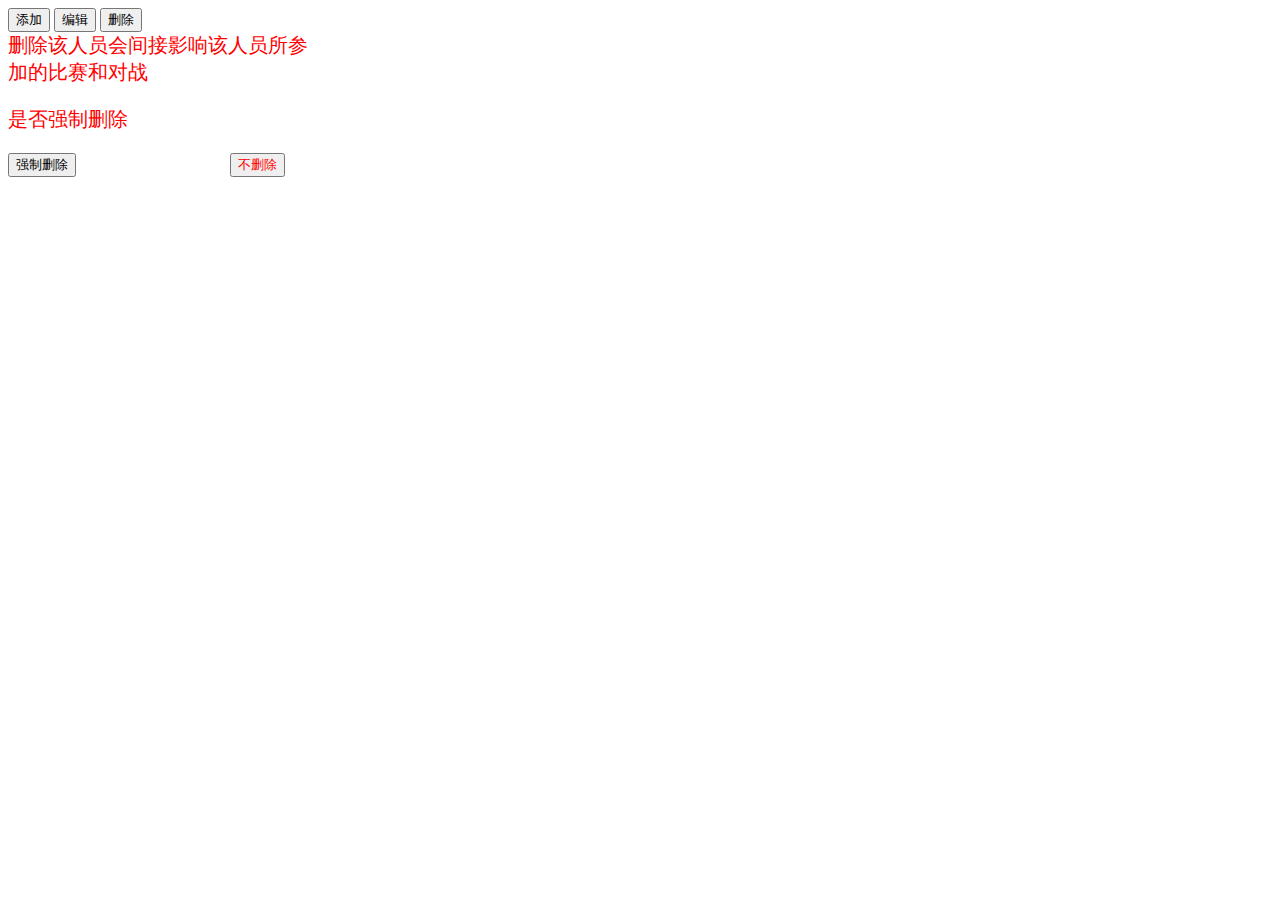
<file: vote2/src/main/resources/templates/condidate.html>
<!DOCTYPE html>
<html lang="en">
<head>
    <meta charset="UTF-8" content="multipart/form-data;"/>
    <title>Title</title>
</head>
<body>

<div id="tb">
    <button id="butaddren" class="easyui-linkbutton" data-options="iconCls:'icon-add',plain:true">添加</button>
    <button id="butupdateren" class="easyui-linkbutton" data-options="iconCls:'icon-edit',plain:true">编辑</button>
    <button id="butdeleteren" class="easyui-linkbutton" data-options="iconCls:'icon-remove',plain:true">删除</button>
</div>
<div>
<table id="tableren"></table>
</div>

<div id="winren" style="display: none">
    <form id="formren" method="post">
        <br/><br/>
        <lable>人员编号：</lable><input id="renid" class="easyui-textbox"  data-options="readonly:true" style="width:30px"/><span>系统自带的</span>
        <br/><br/>
        <lable>人员名称：</lable><input id="renname" class="easyui-validatebox" data-options="required:true,missingMessage:'请输入参赛人员名字'" style="width:300px;height:30px"/>
        <br/><br/>
        <lable>人员简介：</lable><input id="reninfomation" class="easyui-validatebox" data-options="required:true,missingMessage:'请输入人员的简介'" style="width:300px;height:30px"/>
        <br/><br/>
        <lable>图片:</lable>
        <input id="fb" type="text" style="width:250px"/>
        <br/><br/>
        <button style="width: 100px;margin-left: 30%;" id="addren" class="easyui-linkbutton" data-options="iconCls:'icon-save'">保存并添加</button>
    </form>


    <!--<form id="form1" runat="server">-->
    <!--<lable>图片:</lable>-->
    <!--<input id="fb" type="text" style="width:250px"/>-->
    <!--<button id="fileupload" type="submit" class="easyui-linkbutton" data-options="iconCls:'icon-print'" style="width:80px">上传查看</button>-->
    <!--<div style="height: 200px;width: 200px;border:1px solid red;margin-left: 30px">-->
        <!--<img id="img1" src="" alt=""/>-->
    <!--</div>-->
    <!--</form>-->
</div>

<div id="winmm" class="easyui-window" title="My Window" style="width:300px;height:200px"
     data-options="iconCls:'icon-save',modal:true,closed:true">
    <lable style="color: red;font-size: 20px">删除该人员会间接影响该人员所参加的比赛和对战</lable>
    <p  style="color: red;font-size: 20px">是否强制删除</p>

    <button id="qingzhishanchu" class="easyui-linkbutton" data-options="plain:true">强制删除</button>
    <button id="closewinmm" style="margin-left: 150px;color: red" class="easyui-linkbutton" data-options="plain:true,iconCls:'icon-cancel'">不删除</button>
</div>

<script type="text/javascript">

    //删除一个人员
    $("#butdeleteren").click(function () {
        var r = $('#tableren').datagrid('getSelected');	// get the selected row

        if (r==null){
            alert("请选择要删除的人员")
        } else{
            $('#winmm').window('open'); // open a window

        }

    })

    $("#qingzhishanchu").click(function () {
        var r = $('#tableren').datagrid('getSelected');	// get the selected row
        $.ajax({
            url:"deletecondidate",
            type:"get",
            data:{
                id:r.id
            },
            success:function (data) {
                alert("删除成功")
                $('#winmm').window('close');
                $('#tableren').datagrid('reload');
            }

        })
    })

    $("#closewinmm").click(function () {
        $('#winmm').window('close'); // open a window
    })


    // 开始就创建一个文件框
    $('#fb').filebox({
        buttonText: '选择文件',
        buttonAlign: 'right',
        accept:'image/jpeg,image/png,image/jpeg,image/jpeg'
    })

    //加号标签弹出新增人员窗口
    $("#butaddren").click(function () {

        $('#winren').window({
            title: "添加一个新的参赛人员",
            width: 600,
            height: 400,
            draggable: true,
            resizable: true,
            shadow: false
        });

    })
    //输入信息后添加并保存一个人
    $("#addren").click(function () {

        var al1 = $("#renname").val()
        var al2 = $("#reninfomation").val()
        var filePathName = $("#fb").filebox('getValue');
        console.log(al1)
        console.log(al2)
        console.log(filePathName)
        $('#tableren').datagrid('reload');
        $('#winren').window('close');
    })

    function addren(){

        var al1 = $("#renname").val();
        var al2 = $("#reninfomation").val();
        var filePathName = $("#fb").filebox('getValue');

        $.ajax({
            url:"addcondidate",
            type:"post",
            dataType:"json",
            data:{
                name:al1,
                discrible:al2,
                image:filePathName
            },
            success:function (data) {
                alert("添加成功")
                var tab = $('#tt').tabs('getSelected');  // 刷新当前页面
                tab.panel('refresh', 'condidatemanage');
            }
        })
    }


    $(function () {
        //开始加载一个所有人员的表格
        console.log("我使用了")
        $('#tableren').datagrid({
            url: 'condidateall',
            singleSelect: true,
            columns: [[
                {field: 'id', title: '编号', width: 60},
                {field: 'name', title: '名字', width: 100},
                {field: 'discrible', title: '介绍', width: 200, align: 'right'},
                {field: 'image', title: '图片', width: 200, align: 'right'}
            ]]
        });

        $('#formren').form({
            success: function () {  //提交成功后执行的方法
                addren();
            }
        });

        // $('#form1').form({
        //     success: function () {  //提交成功后执行的方法
        //         btnUpload();
        //     }
        // });
        // 文件上传
        // $("#fileupload").click(function (e) {
        //     e.preventDefault();
        //     console.log("进拉力")
        //     var filePathName = $("#fb").filebox('getValue');
        //     var al1 = $("#renname").val()
        //     console.log(filePathName)
        //     $.ajax({
        //         url:"fileUpload",
        //         type:"post",
        //         data:{
        //             username:al1,
        //             filename:filePathName
        //         },
        //         success:function (data) {
        //             alert("上传成功")
        //         }
        //
        //     })
        //
        // })

    })
    // function btnUpload() {  //异步上传图片的方法
    //     $.ajax({
    //         url: 'fileUpload', //执行上传处理的文件地址
    //         // secureuri: false, //是否加密，一般是false，默认值为false
    //         fileElementId: 'filebox_file_id_1', //这里 的filebox的id为 filebox_file_id_1而不是fileName
    //         type: 'post', //请求方式，如果传递额外数据，必须是post
    //         success: function (data) {//成功的回调函数，内部处理会加上html标签
    //             //因返回的data 是dom对象需转换成jquery对象才能获取到对应的相对路径
    //             $("#img1").attr("src", $(data).text());
    //         }
    //     });
    //     $('#fileName').filebox('clear');//上传成功后清空里面的值
    // }

</script>
</body>
</html>
</file>
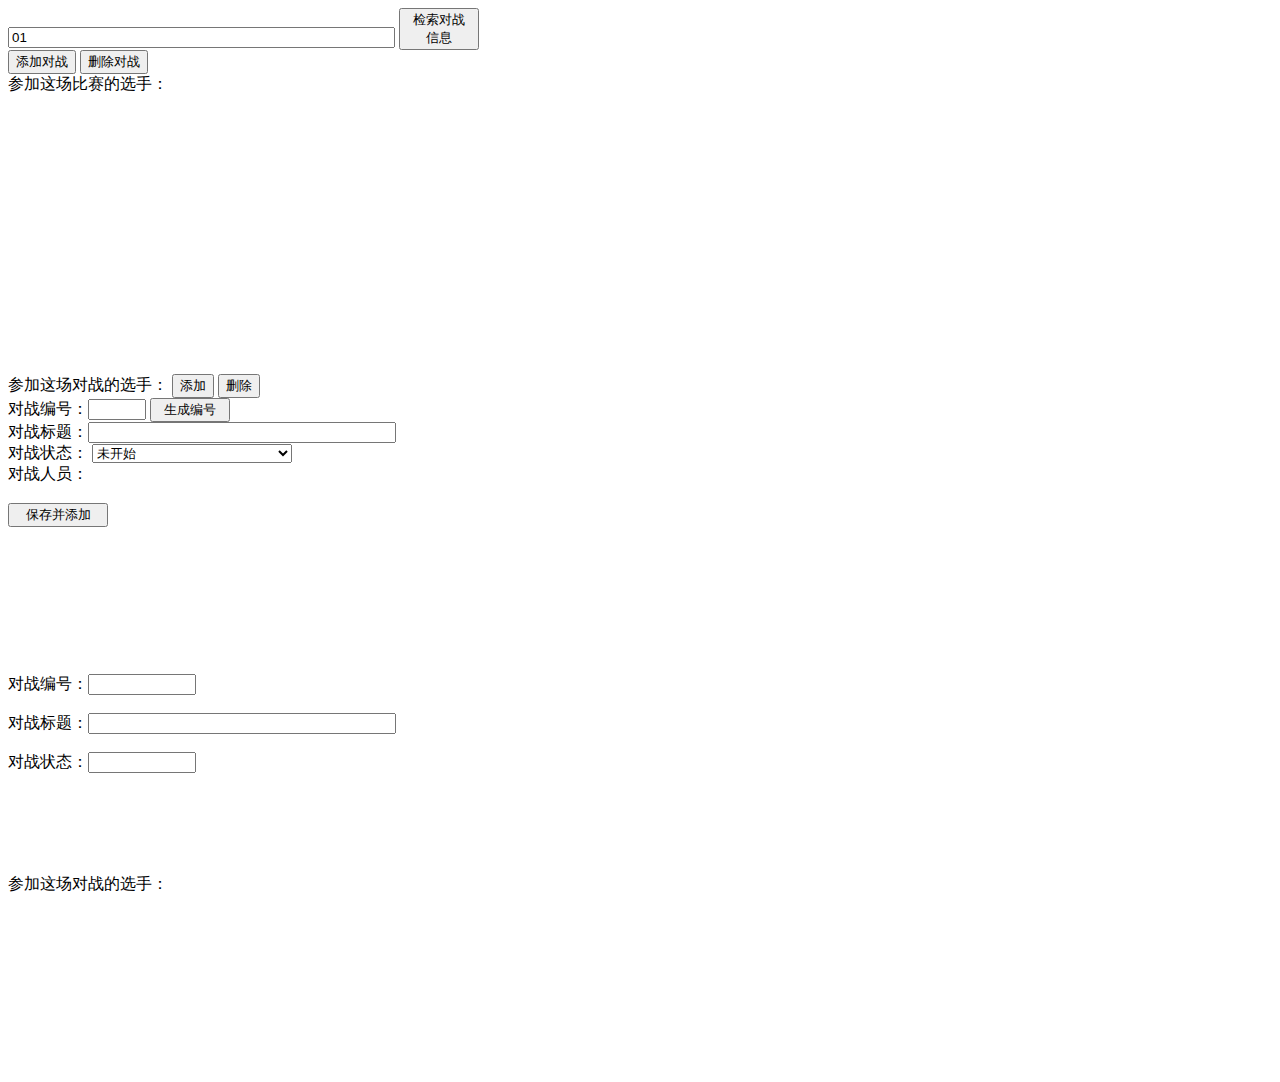
<file: vote2/src/main/resources/templates/fight.html>
<!DOCTYPE html>
<html lang="en">
<head>
    <meta charset="UTF-8"/>
    <title>Title</title>
</head>
<body>

<div>
    <input id="cc2" style="width: 30%;" name="dept" value="01"/>
    <button id="jiansuo2" class="easyui-linkbutton" data-options="iconCls:'icon-search'" style="width:80px">检索对战信息</button>

    <div id="ttfight">
        <button id="addfight" class="easyui-linkbutton" data-options="iconCls:'icon-add',plain:true">添加对战</button>
        <button id="deletefight" class="easyui-linkbutton" data-options="iconCls:'icon-remove',plain:true">删除对战</button>
        <!--<button id="" class="easyui-linkbutton" data-options="iconCls:'icon-edit',plain:true">编辑</button>-->
    </div>
    <div class=""><table id="dgs2"></table></div>

</div>


<!--//添加参赛人员的窗口-->
<div id="fightrenwin" class="easyui-window" title="My Window" style="width:600px;height:600px"
     data-options="iconCls:'icon-save',modal:true,closed:true">
    <div class="easyui-layout" data-options="fit:true">
        <div data-options="region:'north',split:true" style="height:300px">
            <label>参加这场比赛的选手：</label>
            <br/>
            <table id="fightallcondidate"></table>
        </div>
        <div data-options="region:'center'">
            <lable>参加这场对战的选手：</lable>
            <button id="addfightcondidate" class="easyui-linkbutton" data-options="iconCls:'icon-add',plain:true">添加</button>
            <button id="deletefightcondidate" class="easyui-linkbutton" data-options="iconCls:'icon-remove',plain:true">删除</button>
            <br/>
            <lable>对战编号：</lable><input id="autofightid" class="easyui-textbox" data-options="readonly:true" style="width:50px"/>
            <button id="autoidbutton" class="easyui-linkbutton" data-options="iconCls:'icon-reload'" style="width:80px">生成编号</button>
            <br/>
            <lable>对战标题：</lable><input id="fightname" class="easyui-textbox" data-options="" style="width:300px"/>
            <br/>
            <lable>对战状态：</lable>
            <select id="fightstatesel"  class="easyui-combobox" name="dept" style="width:200px;">
                <option value="0">未开始</option>
                <option value="1">进行中</option>
                <option value="2">已结束</option>
            </select>
            <br/>
            <lable>对战人员：</lable>
            <table  class="easyui-datagrid" id="fightcondidates" data-options="singleSelect:true"></table>
            <br/>
            <button style="width: 100px;" id="addduizhan" class="easyui-linkbutton" data-options="iconCls:'icon-save'">保存并添加</button>
        </div>
    </div>


</div>

<!--双击对战表显示当前选中的对战的对战信息和人员信息-->
<div id="selectfight" class="easyui-window" title="对战信息" style="width:600px;height:400px;"
     data-options="iconCls:'icon-save',modal:true,closed:true">
    <div class="easyui-layout" data-options="fit:true">
        <div data-options="region:'north',split:true" style="height:200px">
            <lable>对战编号：</lable><input id="fightids" class="easyui-textbox" data-options="readonly:true" style="width:100px"/>
            <br/><br/>
            <lable>对战标题：</lable><input id="fighttitles" class="easyui-textbox" data-options="readonly:true" style="width:300px"/>
            <br/><br/>
            <lable>对战状态：</lable><input id="fightsates" class="easyui-textbox" data-options="readonly:true" style="width:100px"/>
        </div>
        <div data-options="region:'center'">
            <lable>参加这场对战的选手：</lable>
            <table id="fightrenlist"></table>
        </div>
    </div>
</div>


<script type="text/javascript">





    //删除一场对战包括对战人员表中的该场对战的信息
    $("#deletefight").click(function () {
        var duizhanid = $('#dgs2').datagrid("getSelected")
        if (duizhanid==null){
            alert("请选择要删除的对战")
            return false
        } else {
            $.ajax({
                url:"deletefight",
                type:"get",
                data:{
                    fightid:duizhanid.id
                },
                success:function (data) {
                    alert("删除成功")
                    $('#dgs2').datagrid('reload');

                }
            })

        }

    })


    //自动生成对战编号返回对战的信息显示(添加一场对战)
    $("#autoidbutton").click(function () {

        var g = $('#cc2').combogrid('grid');	// 当前父类option
        var r = g.datagrid('getSelected');	// 当前比赛的信息
        var fightname = $("#fightname").textbox("getText")
        var selectstate = $("#fightstatesel").combobox("getValue")


        console.log(r.id)
        console.log(fightname)
        console.log(selectstate)
        if (fightname==""){
            alert("请填写对战题目")
            return false
        } else{
            $.ajax({
                url:"addfight",
                type:"post",
                data:{
                    sessionid:r.id,
                    "fightname":fightname,
                    state:selectstate
                },
                success:function (data) {
                    $("#autofightid").textbox("setText",data.id)
                    $("#autoidbutton").css("display","none")
                }
            })

        }
    })

    
    //为这场对战添加一个人
    $("#addfightcondidate").click(function () {
        var renid = $("#fightallcondidate").datagrid("getSelected")
        var duizhanid = $('#dgs2').datagrid("getSelected")
        var autoid = $("#autofightid").textbox("getText")
        console.log(renid)
        console.log($("#fightcondidates").length)
        if (renid==null){
            alert("请从上方选择要加入对战的人")
            return false
        } else {
            if (autoid=="")
            {
                alert("请先生成您的对战编号")
                return false
            }else {

                // 要验证下方表是否已经存在这个人
                // 这段代码是获取当前页的所有行。
                //要拿到上面表的选中行的id和下面表的所有id信息

                var rowsss = $("#fightcondidates").datagrid("getRows");
                console.log(rowsss)
                if (rowsss!=null)
                {
                    for(var i=0;rowsss.length>i;i++)
                    {
                        //获取每一行的数据
                        if (rowsss[i].id==renid.id){
                            alert("此人员已经参加这场对战")
                            return false
                        }
                    }
                }

                $.ajax({
                    url:"addfightcondidate",
                    type:"get",
                    data:{
                        fightid:autoid,
                        condidateid:renid.id
                    },
                    success:function (data) {
                        alert("添加成功"+data)

                        $('#fightcondidates').datagrid('insertRow',
                            {
                                index: 0,	// index start with 0
                                row: {
                                    id:renid.id,
                                    name:renid.name,
                                    discrible:renid.discrible,
                                    image:renid.image
                                }
                            });
                        $('#dgs2').datagrid('reload');
                    },
                    error:function () {
                        alert("添加失败")
                    }

                })
            }

        }

    })

    //保存并添加保证下边表格中至少有两条或者两条以上的数据
    $("#addduizhan").click(function () {
        var tab = $('#tt').tabs('getSelected');
        //获得当前选中的tab 的href
        var url = $(tab.panel('options')).attr('href');
        console.log(url)
        tab.panel('refresh', url);
    })
    
    
    //为这场对战删除一个人
    $("#deletefightcondidate").click(function () {
        var fightids = $("#fightids").textbox("getText")//生成的对战编号
        var fightcondi = $("#fightcondidates").datagrid("getSelected")//下方对战人

        console.log(fightname)
        console.log("你好")
        console.log(fightcondi)
        if (fightcondi==null){
            alert("请从下方对战列表中选取要删除的人")
            return false
        } else {
            $.ajax({
                url:"deletfightcondidate",
                type:"get",
                data:{
                    fightid:fightids.id,
                    condidateid:fightcondi.id
                },
                success:function (data) {
                    alert("删除成功"+data)
                    var index = $('#fightcondidates').datagrid("getRowIndex",$("#fightcondidates").datagrid('getSelected'))
                    $('#fightcondidates').datagrid('deleteRow',index)
                },
                error:function (data) {
                    alert("删除失败"+data)
                }
            })
        }
    })
    

    //进入对战添加页面需要的操作
    $("#addfight").click(function () {

        $('#fightrenwin').panel('open').panel('refresh');


        $('#fightcondidates').datagrid('loadData', { total: 0, rows: [] });
        $('#autoidbutton').css("display","block")
        $("#autofightid").textbox("setText","")
        $("#fightname").textbox("setText","")


        var g = $('#cc2').combogrid('grid');	// 当前父类option
        var r = g.datagrid('getSelected');	// 当前比赛的信息
        
        if (r==null){
            alert("请选择要添加对战的比赛")
            return false
        }else{
            $('#fightallcondidate').datagrid({
                url: 'sessionidallcondidate',
                queryParams: {
                    id: r.id
                },
                singleSelect: true,
                columns: [[
                    {field: 'id', title: '编号', width: 60},
                    {field: 'name', title: '名字', width: 100},
                    {field: 'discrible', title: '介绍', width: 200, align: 'right'},
                    {field: 'image', title: '图片', width: 200, align: 'right'}
                ]]
            });

            $('#fightcondidates').datagrid({
                // url: 'selectfightcondidate',
                // queryParams: {
                //     id: r.id
                // },
                singleSelect: true,
                columns: [[
                    {field: 'id', title: '编号', width: 60},
                    {field: 'name', title: '名字', width: 100},
                    {field: 'discrible', title: '介绍', width: 200, align: 'right'},
                    {field: 'image', title: '图片', width: 200, align: 'right'}
                ]]
            });
        }

        

    })

    // 生成头部选择栏
    $('#cc2').combogrid({
        panelWidth:550,
        value:'请选择要查看的比赛场次',
        idField:'id',
        textField:'title',
        url:'sessionall',
        columns:[[
            {field:'id',title:'场次编号',width:60},
            {field:'title',title:'比赛标题',width:150},
            {field:'infomation',title:'比赛地点',width:120},
            {field:'time',title:'时间',width:80},
            {field:'state',title:'状态',width:80}
        ]]
    });

    //检索这场比赛的所有对战信息
    $("#jiansuo2").click(function () {

        var g = $('#cc2').combogrid('grid');	// 当前父类option
        var r = g.datagrid('getSelected');	// 当前比赛的信息

        $("#dgs2").datagrid({
            url: "/selectfightall",
            queryParams: {
                id: r.id
            },
            singleSelect: true,
            pagination: true,
            pageSize: 10,
            pageList: [10, 20, 30],
            method: "get",
            columns: [[
                {field: 'id', title: '对战编号', width: 100},
                {field: 'state', title: '对战状态', width: 200,},
                {field: 'fightname', title: '对战名称', width: 200, align: 'right'}                    ]]
        });
    })

    // //一个对战人员的窗口
    // $('#fightrenwin').window({
    //     title: "编辑一场对战",
    //     width: 600,
    //     height: 400,
    //     draggable: true,
    //     resizable: true,
    //     shadow: false
    // });


    //双击对战列表中的人可以对这场对战的人员进行查看
    $('#dgs2').datagrid({
        onDblClickCell:function () {
            $('#selectfight').window('open'); // open a window

            var g = $('#cc2').combogrid('grid');	// 当前父类option
            var r = g.datagrid('getSelected');	// 当前比赛的信息

            var s = $('#dgs2').datagrid("getSelected")
            console.log(s)
            $("#fightids").textbox("setText",s.id)
            $("#fighttitles").textbox("setText",s.fightname)
            if (s.state==0){
                $("#fightsates").textbox("setText","未开始")
            }
            if(s.state==1){
                $("#fightsates").textbox("setText","进行中")
            }
            if(s.state==2){
                $("#fightsates").textbox("setText","已结束")
            }


            $('#fightrenlist').datagrid({
                url: 'selectfightcondidate',
                type:"get",
                queryParams: {
                    id: s.id
                },
                singleSelect: true,
                columns: [[
                    {field: 'id', title: '编号', width: 60},
                    {field: 'name', title: '名字', width: 100},
                    {field: 'discrible', title: '介绍', width: 200, align: 'right'},
                    {field: 'image', title: '图片', width: 200, align: 'right'}
                ]]
            });
        }
    });
</script>

</body>
</html>
</file>
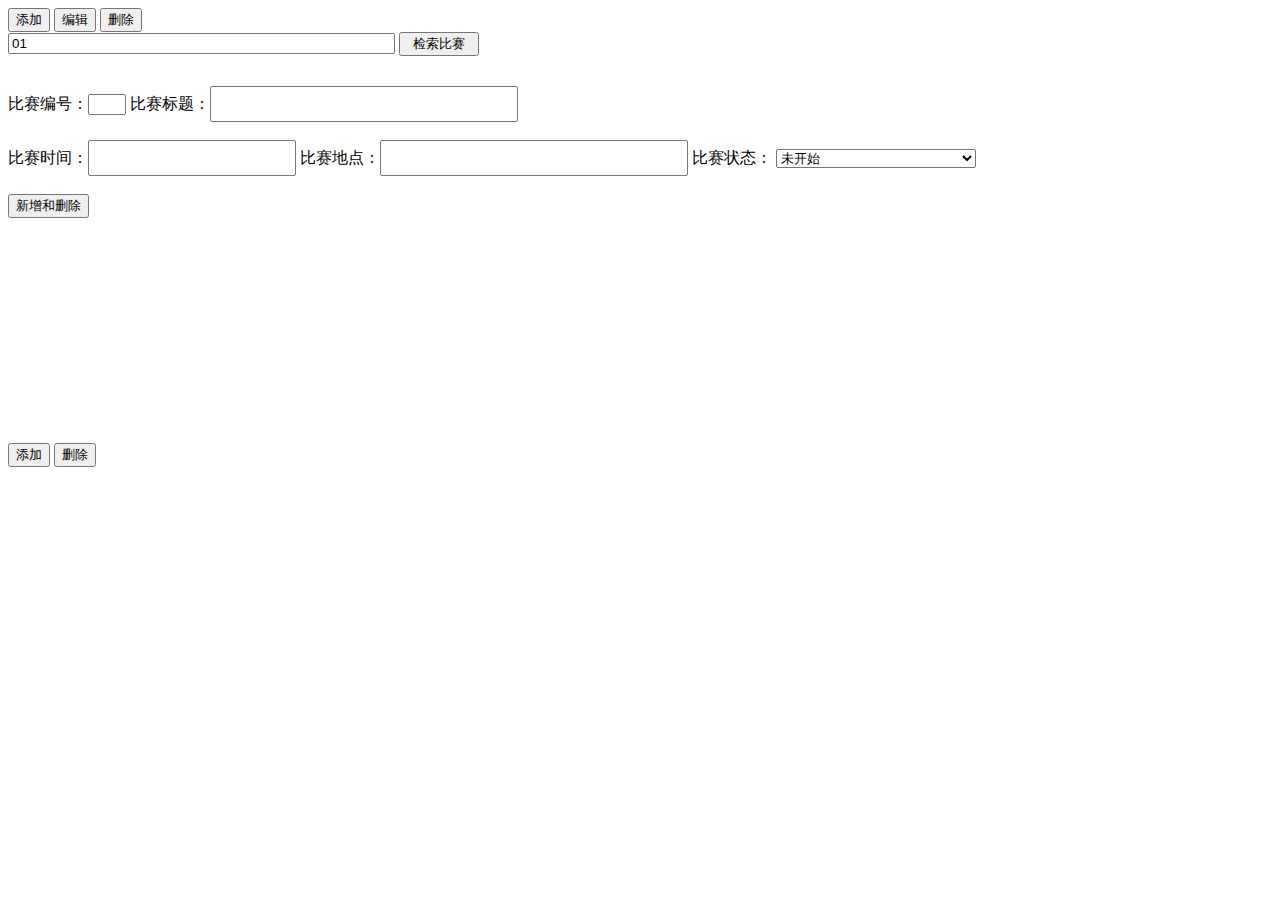
<file: vote2/src/main/resources/templates/gamesession.html>
<!DOCTYPE html>
<html lang="en">
<head>
    <meta charset="UTF-8" />
    <title>Title</title>

</head>
<body>

<!--比赛场次信息管理页面-->
<!--头部工具栏-->
<div id="tb">
    <button id="but4" class="easyui-linkbutton" data-options="iconCls:'icon-add',plain:true">添加</button>
    <button id="but5" class="easyui-linkbutton" data-options="iconCls:'icon-edit',plain:true">编辑</button>
    <button id="but6" class="easyui-linkbutton" data-options="iconCls:'icon-remove',plain:true">删除</button>

</div>
<div>
    <input id="cc" style="width: 30%;" name="dept" value="01"/>
    <button id="jiansuo" class="easyui-linkbutton" data-options="iconCls:'icon-search'" style="width:80px">检索比赛</button>

</div>
<div id="bb" style="margin-top: 30px;">
    <lable>比赛编号：</lable><input class="easyui-textbox" id="la1" data-options="readonly:true" style="width:30px"/>
    <lable>比赛标题：</lable><input class="easyui-textbox" id="la2" data-options="readonly:true" style="width:300px;height:30px;"/>
    <br/><br/>
    <lable>比赛时间：</lable><input class="easyui-textbox" id="la3" data-options="readonly:true" style="width:200px;height:30px;"/>
    <lable>比赛地点：</lable><input class="easyui-textbox" id="la4" data-options="readonly:true" style="width:300px;height:30px;"/>
    <lable>比赛状态：</lable>
    <select id="ss" class="easyui-combobox" name="dept" style="width:200px;">
        <option value="0">未开始</option>
        <option value="1">进行中</option>
        <option value="2">已结束</option>
    </select>

    <br/><br/>
    <div id="dg-button"></div>
    <div id="td2">
        <button id="but1" class="easyui-linkbutton" data-options="iconCls:'icon-add',plain:true">新增和删除</button>
    </div>
    <table id="dg"></table>
</div>
<div id="win" style="display: none">
    <form id="ff" method="post">
        <lable>比赛编号：</lable><input id="idlab1" class="easyui-textbox"  data-options="readonly:true" style="width:30px"/><p>系统自动赋予</p>
        <br/><br/>
        <lable>比赛标题：</lable><input id="lab1" class="easyui-validatebox" data-options="required:true,missingMessage:'请输入比赛标题'" style="width:300px;height:30px"/>
        <br/><br/>
        <lable>比赛时间(秒)：</lable><input id="lab2" class="easyui-numberbox" data-options="required:true,missingMessage:'时间非必填',invalidMessage:'请输入数字'" style="width:50px;height:30px"/>
        <br/><br/>
        <lable>比赛地点：</lable><input id="lab3" class="easyui-validatebox" data-options="required:true,missingMessage:'比赛地点'" style="width:300px;height:30px"/>
        <br/><br/>
        <lable>比赛状态：</lable>
        <select id="sel1"  class="easyui-combobox" name="dept" style="width:200px;">
            <option value="0">未开始</option>
            <option value="1">进行中</option>
            <option value="2">已结束</option>
        </select>
        <br/><br/>
    </form>
    <button style="width: 100px;" id="baocun" class="easyui-linkbutton" data-options="iconCls:'icon-save'">保存并添加</button>
    <!--<button style="display:none;width: 100px;" id="bianji" class="easyui-linkbutton" data-options="iconCls:'icon-save'">保存并更改</button>-->
</div>


<div id="wins" style="display: none">
    <form id="ffs" method="post">
        <lable>比赛编号：</lable><input id="idlab1s" class="easyui-textbox"  data-options="readonly:true" style="width:30px"/><p>系统自动赋予</p>
        <br/><br/>
        <lable>比赛标题：</lable><input id="lab1s" class="easyui-validatebox" data-options="required:true,missingMessage:'请输入比赛标题'" style="width:300px;height:30px"/>
        <br/><br/>
        <lable>比赛时间(秒)：</lable><input id="lab2s" class="easyui-numberbox" data-options="required:true,missingMessage:'时间非必填',invalidMessage:'请输入数字'" style="width:50px;height:30px"/>
        <br/><br/>
        <lable>比赛地点：</lable><input id="lab3s" class="easyui-validatebox" data-options="required:true,missingMessage:'比赛地点'" style="width:300px;height:30px"/>
        <br/><br/>
        <lable>比赛状态：</lable>
        <select id="sel1s"  class="easyui-combobox" name="dept" style="width:200px;">
            <option value="0">未开始</option>
            <option value="1">进行中</option>
            <option value="2">已结束</option>
        </select>
        <br/><br/>
    </form>
    <button style="display:none;width: 100px;" id="bianji" class="easyui-linkbutton" data-options="iconCls:'icon-save'">保存并更改</button>
</div>


<div id="renyuanwin" class="easyui-window" title="My Window" style="width:700px;height:550px"
     data-options="iconCls:'icon-save',modal:true,closed:true">
    <div class="easyui-layout" data-options="fit:true">
        <div data-options="region:'north',split:true" style="height:225px">
            <table id="hxrlistt"></table>
        </div>
        <div data-options="region:'center'">
            <button id="jiaren" class="easyui-linkbutton" data-options="iconCls:'icon-add',plain:true">添加</button>
            <button id="jianren" class="easyui-linkbutton" data-options="iconCls:'icon-remove',plain:true">删除</button>
            <table id="hxrlistt2"></table>
        </div>
    </div>
</div>




<script type="text/javascript">
    //删除比赛人员

    $("#jianren").click(function () {

        var g = $('#cc').combogrid('grid');	// 当前父类option
        var r = g.datagrid('getSelected');	// 当前比赛的信息

        var rowtow = $('#hxrlistt2').datagrid('getSelected');
        console.log(rowtow)

        $.ajax({
            url:"/deleteonecondidate",
            method:"get",
            data:{
                sessionId:r.id,
                condidateId:rowtow.id
            },
            dataType:"json",
            success:function (data) {
                alert("删除成功")
                var index = $('#hxrlistt2').datagrid("getRowIndex",$("#hxrlistt2").datagrid('getSelected'))
                $('#hxrlistt2').datagrid('deleteRow',index)
            }
        })
    })


    // 添加比赛人员
    $("#but1").click(function(){

        var g = $('#cc').combogrid('grid');	// get datagrid object
        var r = g.datagrid('getSelected');	// get the selected row



        if(r===null){
            alert("选择你要检索的比赛")
        }else {

            $("#renyuanwin").window({
                closed: false
            });
            $('#hxrlistt').datagrid({
                url: 'condidateall',
                singleSelect: true,
                columns: [[
                    {field: 'id', title: '编号', width: 60},
                    {field: 'name', title: '名字', width: 100},
                    {field: 'discrible', title: '介绍', width: 200, align: 'right'},
                    {field: 'image', title: '图片', width: 200, align: 'right'}
                ]]
            });
            $('#hxrlistt2').datagrid({
                url: 'sessionidallcondidate',
                queryParams: {
                    id: r.id
                },
                singleSelect: true,
                columns: [[
                    {field: 'id', title: '编号', width: 60},
                    {field: 'name', title: '名字', width: 100},
                    {field: 'discrible', title: '介绍', width: 200, align: 'right'},
                    {field: 'image', title: '图片', width: 200, align: 'right'}
                ]]
            });
            $("#jiaren").click(function () {

                var g = $('#cc').combogrid('grid');	// 当前父类option
                var r = g.datagrid('getSelected');	// 当前比赛的信息
                console.log(r.id)

                //人员表中选中的人员
                var row = $('#hxrlistt').datagrid('getSelected');
                console.log(row)

                if(row==null)
                {
                    alert("请选择要参加这场比赛的人")
                }else{
                    // 要验证下方表是否已经存在这个人
                    // 这段代码是获取当前页的所有行。
                    var rows = $("#hxrlistt2").datagrid("getRows");
                         for(var i=0;rows.length>i;i++)
                         {
                         //获取每一行的数据
                        // alert(rows[i].id);//假设有id这个字段
                            if (rows[i].id==row.id){
                                alert("此人员已经参加这场比赛")
                                return false
                            }
                         }
                        console.log(r.id+row.id)
                        $.ajax({
                            url:"/addonecondidate",
                            type:"get",
                            data:{
                                sessionId:r.id,
                                condidateId:row.id
                            },
                            success:function (data) {
                                alert("添加成功")
                                $('#hxrlistt2').datagrid('insertRow',
                                    {
                                    index: 0,	// index start with 0
                                    row: {
                                        id:row.id,
                                        name:row.name,
                                        discrible:row.discrile,
                                        image:row.image
                                    }
                                });
                                $('#dg').datagrid('reload');
                            },
                            error:function (data) {
                                alert("添加失败")
                            }
                        })

                }

            })



        }

    });


    // 编辑一场比赛
    $("#but5").click(function () {

        var g = $('#cc').combogrid('grid');	// get datagrid object
        var r = g.datagrid('getSelected');	// get the selected row

        if(r===null){
            alert("选择你要检索的比赛")
        }else {

            $('#wins').window({
                title: "编辑一场比赛",
                width: 600,
                height: 400,
                draggable: true,
                resizable: true,
                shadow: false
            });
            $("#bianji").css("display", "block")
            $("#baocun").css("display", "none")
            $("#idlab1s").textbox("setValue", r.id)
            $("#lab1s").val(r.title)
            $("#lab2s").numberbox("setValue", r.time)
            $("#lab3s").val(r.infomation)
            if (r.state == 0) {
                console.log("dengyu0")
                $('#sel1s').combobox('select', '0');
            }
            if (r.state == 1) {
                $('#sel1s').combobox('select', '1');
            }
            if (r.state == 2) {
                $('#sel1s').combobox('select', '2');
            }


        }
   })

    // 提交添加一场比赛
    $("#baocun").click(function () {
        var title = $('#lab1').val();
        var time = $('#lab2').val();
        var address = $('#lab3').val();
        var state = $('#sel1').combobox('getValue');

        $("#bianji").css("display","none")
        $("#baocun").css("display","block")
       $.ajax({
            url:"/addsession",
            type:"post",
            dataType:"json",
            data:{
                    title:title,
                    time:time,
                    infomation:address,
                    state:state

            },
        success:function(data){
                alert(data);
        var tab = $('#tt').tabs('getSelected');
        tab.panel('refresh', 'gamesession');
        }
        });
    });


    // 生成头部选择栏
    $('#cc').combogrid({
        panelWidth:550,
        value:'请选择要查看的比赛场次',
        idField:'id',
        textField:'title',
        url:'sessionall',
        columns:[[
            {field:'id',title:'场次编号',width:60},
            {field:'title',title:'比赛标题',width:150},
            {field:'infomation',title:'比赛地点',width:120},
            {field:'time',title:'时间',width:80},
            {field:'state',title:'状态',width:80}
        ]]
    });


    $(function () {

        // 生成窗口视图
        $("#but4").click(function () {
            $('#win').window({
            title:"添加一场比赛",
            width:600,
            height:400,
            draggable:true,
            resizable:true,
            shadow:false
        });
    })
        // 删除一场比赛
        $("#but6").click(function () {

            var g = $('#cc').combogrid('grid');	// get datagrid object
            var r = g.datagrid('getSelected');	// get the selected row
            console.log(r)
            // console.log(r.id)
            // console.log(r.title)

            if(r===null){
                alert("选择你要检索的比赛")
            }else {

                var s = $('#cc').textbox('getValue')
                $.ajax({
                    type: "get",
                    url: "deletesessionone",
                    data: {
                        id: s
                    },
                    dataType: "json",
                    success: function (data) {
                        alert("删除成功")
                        var tab = $('#tt').tabs('getSelected');  // get selected panel
                        tab.panel('refresh', 'gamesession');
                    },
                    error: function () {
                        alert("删除失败")
                    }
                })
            }
        })

        // 将选择的比赛信息显示出来
        $("#jiansuo").click(function () {


            var g = $('#cc').combogrid('grid');	// get datagrid object
            var r = g.datagrid('getSelected');	// get the selected row
            console.log(r)
            // console.log(r.id)
            // console.log(r.title)

            if(r===null){
                alert("选择你要检索的比赛")
            }else {

                $("#la1").textbox('setText', r.id)
                $('#la2').textbox('setText', r.title)
                $('#la4').textbox('setText', r.infomation)
                $('#la3').textbox('setText', r.time)
                $('#la5').textbox('setText', r.state)
                console.log(r.state == 0)


                if (r.state == 0) {
                    $('#ss').combobox('select', '0');
                }
                else if (r.state == 1) {
                    $('#ss').combobox('select', '1');
                }
                else if (r.state == 2) {
                    $('#ss').combobox('select', '2');
                }


                $("#dg").datagrid({
                    url: "/sessionidallcondidate",
                    queryParams: {
                        id: r.id
                    },
                    toolbar: "dg-button",
                    singleSelect: true,
                    pagination: true,
                    pageSize: 10,
                    pageList: [10, 20, 30],
                    method: "get",
                    columns: [[
                        {field: 'id', title: '候选人编号', width: 100},
                        {field: 'name', title: '候选人名字', width: 100},
                        {field: 'discrible', title: '介绍', width: 200,},
                        {field: 'image', title: '图片', width: 200, align: 'right'}                    ]]
                });
            }

        })

    })
</script>

</body>
</html>
</file>
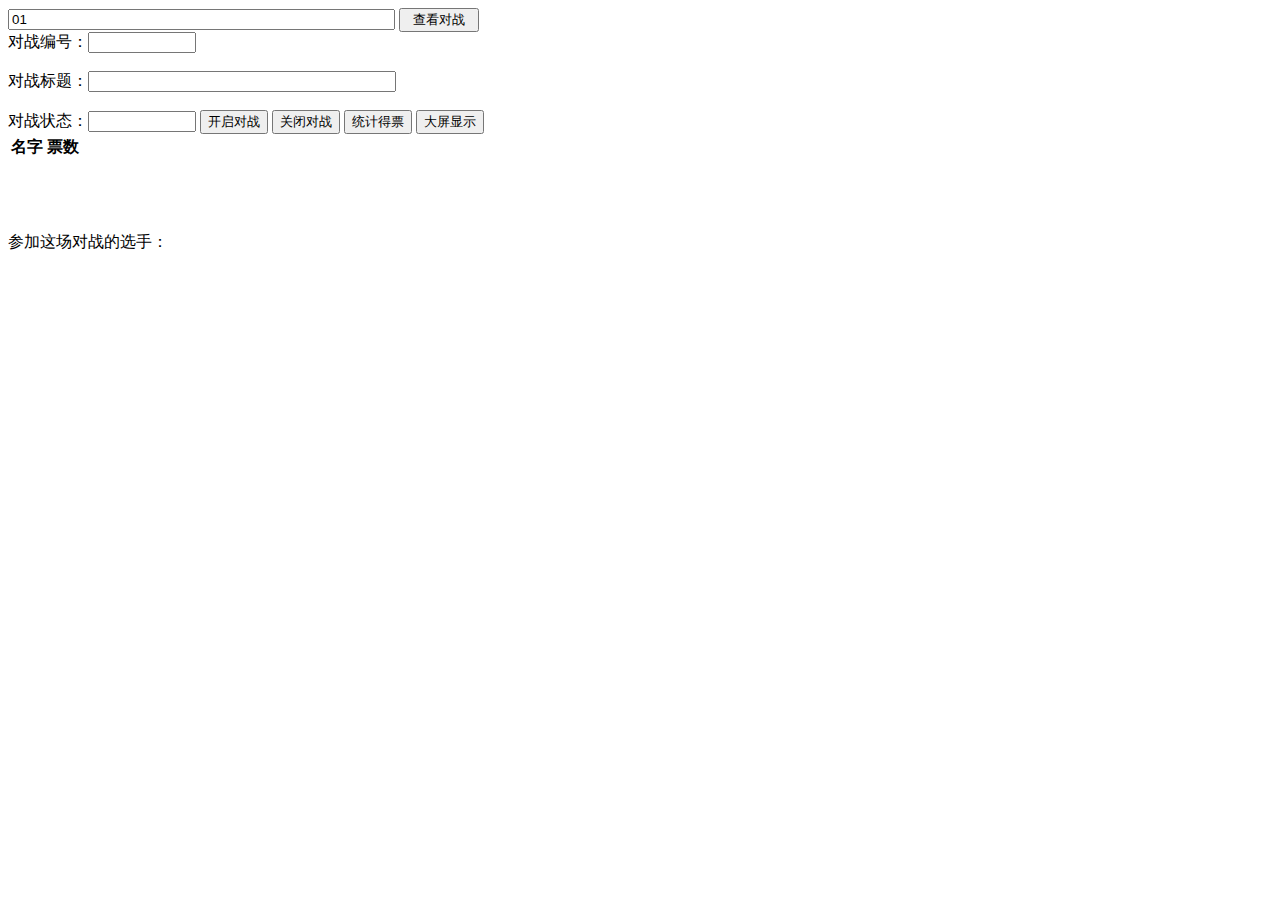
<file: vote2/src/main/resources/templates/votetables.html>
<!DOCTYPE html>
<html lang="en">
<head>
    <meta charset="UTF-8"/>
    <title>Title</title>
</head>
<body>

<div>
    <input id="ccvote" style="width: 30%;" name="dept" value="01"/>
    <button id="jiansuo5" class="easyui-linkbutton" data-options="iconCls:'icon-search'" style="width:80px">查看对战</button>

</div>

<div><table id="dgsvote2"></table></div>



<!--双击对战表显示当前选中的对战的对战信息和人员信息-->
<div id="selectfightvote" class="easyui-window" title="对战信息" style="width:600px;height:400px;"
     data-options="iconCls:'icon-save',modal:true,closed:true">
    <div class="easyui-layout" data-options="fit:true">
        <div data-options="region:'north',split:true" style="height:200px">
            <lable>对战编号：</lable><input id="votefightids" class="easyui-textbox" data-options="readonly:true" style="width:100px"/>
            <br/><br/>
            <lable>对战标题：</lable><input id="votefighttitles" class="easyui-textbox" data-options="readonly:true" style="width:300px"/>
            <br/><br/>
            <lable>对战状态：</lable><input id="votefightsates" class="easyui-textbox" data-options="readonly:true" style="width:100px"/>
            <button id="nofight" class="easyui-linkbutton" data-options="">开启对战</button>
            <button id="offfight" class="easyui-linkbutton" data-options="">关闭对战</button>
            <button id="censusvote" class="easyui-linkbutton" data-options="">统计得票</button>
            <button id="forvs" class="easyui-linkbutton" data-options="">大屏显示</button>

            <br/>
            <table id="dgsvotenumber">
                <thead>
                <tr>
                    <th>名字</th>
                    <th>票数</th>
                </tr>
                </thead>
                <tbody>
                </tbody>
            </table>
        </div>

        <div data-options="region:'center'">
            <lable>参加这场对战的选手：</lable>
            <table id="votefightrenlist"></table>
        </div>
    </div>
</div>


<script type="text/javascript">

    //大屏显示
    $("#forvs").click(function () {

        var fightid = $("#votefightids").textbox("getText")

        document.location.href=`/forvs?fightid=${fightid}`
        // $.ajax({
        //     url:"/forvs",
        //     type:"get",
        //     data:{
        //         fightid:fightid
        //     }
        // })

    })

    //统计投票
    $("#censusvote").click(function () {
        var fightid = $("#votefightids").textbox("getText")
        var rows = $("#votefightrenlist").datagrid("getRows");
        $.ajax({
            url:"censusvote",
            type:"get",
            data:{
                fightid:fightid
            },
            success:function (data) {
                $("#dgsvotenumber").find("tbody").html("")

                console.log(data)
                for (var i = 0; data.length >i ; i++) {
                    console.log(data[i])

                    $("#dgsvotenumber").find("tbody").append(`
                <tr>
                    <td>${rows[i].name}</td>
                    <td>${data[i]}</td>
                </tr>`)
                }
            }
        })
    })

    //开关按钮
    $("#nofight").click(function () {

        var g = $('#ccvote').combogrid('grid');	// 当前父类option
        var r = g.datagrid('getSelected');	// 当前比赛的信息

        var state = $("#votefightsates").textbox("getText")
        var fightid = $("#votefightids").textbox("getText")
        if (state=="进行中"){
            alert("对战正在进行中")
        } else {
            //检测是否有对战在进行中开启对战
            $.ajax({
                url:"fightnogoingone",
                type:"get",
                data:{
                    sessionid:r.id,
                },
                success:function (data) {
                    console.log(data)
                    if (data==""){
                        $.ajax({
                            url:"fightstateno",
                            type:"get",
                            data:{
                                fightid:fightid
                            },
                            success:function (data) {
                                alert("开启成功")
                                $('#dgsvote2').datagrid('reload');
                                $("#votefightsates").textbox("setText","进行中")
                            }

                        })
                    } else {
                        alert("这场比赛有对战正在进行中，如果要开启这场对战请先关闭其它对战")
                    }
                }
            })
        }
    })

    $("#offfight").click(function () {

        var g = $('#ccvote').combogrid('grid');	// 当前父类option
        var r = g.datagrid('getSelected');	// 当前比赛的信息

        var state = $("#votefightsates").textbox("getText")
        var fightid = $("#votefightids").textbox("getText")
        if (state=="未开始"){
            alert("对战已是未开始")
        } else {
            //关闭对战
            $.ajax({
                url:"fightstateoff",
                type:"get",
                data:{
                    fightid:fightid
                },
                success:function (data) {
                    alert("关闭成功")
                    $('#dgsvote2').datagrid('reload');
                    $("#votefightsates").textbox("setText","未开始")
                }

            })
        }
    })



    // 生成头部选择栏
    $('#ccvote').combogrid({
        panelWidth:550,
        value:'请选择要查看的比赛场次',
        idField:'id',
        textField:'title',
        url:'sessionall',
        columns:[[
            {field:'id',title:'场次编号',width:60},
            {field:'title',title:'比赛标题',width:150},
            {field:'infomation',title:'比赛地点',width:120},
            {field:'time',title:'时间',width:80},
            {field:'state',title:'状态',width:80}
        ]]
    });

    //检索这场比赛的所有对战信息
    $("#jiansuo5").click(function () {

        var g = $('#ccvote').combogrid('grid');	// 当前父类option
        var r = g.datagrid('getSelected');	// 当前比赛的信息

        $("#dgsvote2").datagrid({
            url: "/selectfightall",
            queryParams: {
                id: r.id
            },
            singleSelect: true,
            pagination: true,
            pageSize: 10,
            pageList: [10, 20, 30],
            method: "get",
            columns: [[
                {field: 'id', title: '对战编号', width: 100},
                {field: 'state', title: '对战状态', width: 200,},
                {field: 'fightname', title: '对战名称', width: 200, align: 'right'}                    ]]
        });
    })

    //双击对战列表中的人可以对这场对战的人员进行查看
    $('#dgsvote2').datagrid({
        onDblClickCell:function () {
            $('#selectfightvote').window('open'); // open a window

            var g = $('#ccvote').combogrid('grid');	// 当前父类option
            var r = g.datagrid('getSelected');	// 当前比赛的信息

            var s = $('#dgsvote2').datagrid("getSelected")
            console.log(s)
            $("#votefightids").textbox("setText",s.id)
            $("#votefighttitles").textbox("setText",s.fightname)
            if (s.state==0){
                $("#votefightsates").textbox("setText","未开始")
            }
            if(s.state==1){
                $("#votefightsates").textbox("setText","进行中")
            }
            if(s.state==2){
                $("#votefightsates").textbox("setText","已结束")
            }


            $('#votefightrenlist').datagrid({
                url: 'selectfightcondidate',
                type:"get",
                queryParams: {
                    id: s.id
                },
                singleSelect: true,
                columns: [[
                    {field: 'id', title: '编号', width: 60},
                    {field: 'name', title: '名字', width: 100},
                    {field: 'discrible', title: '介绍', width: 200, align: 'right'},
                    {field: 'image', title: '图片', width: 200, align: 'right'}
                ]]
            });
        }
    });

</script>
</body>
</html>
</file>
